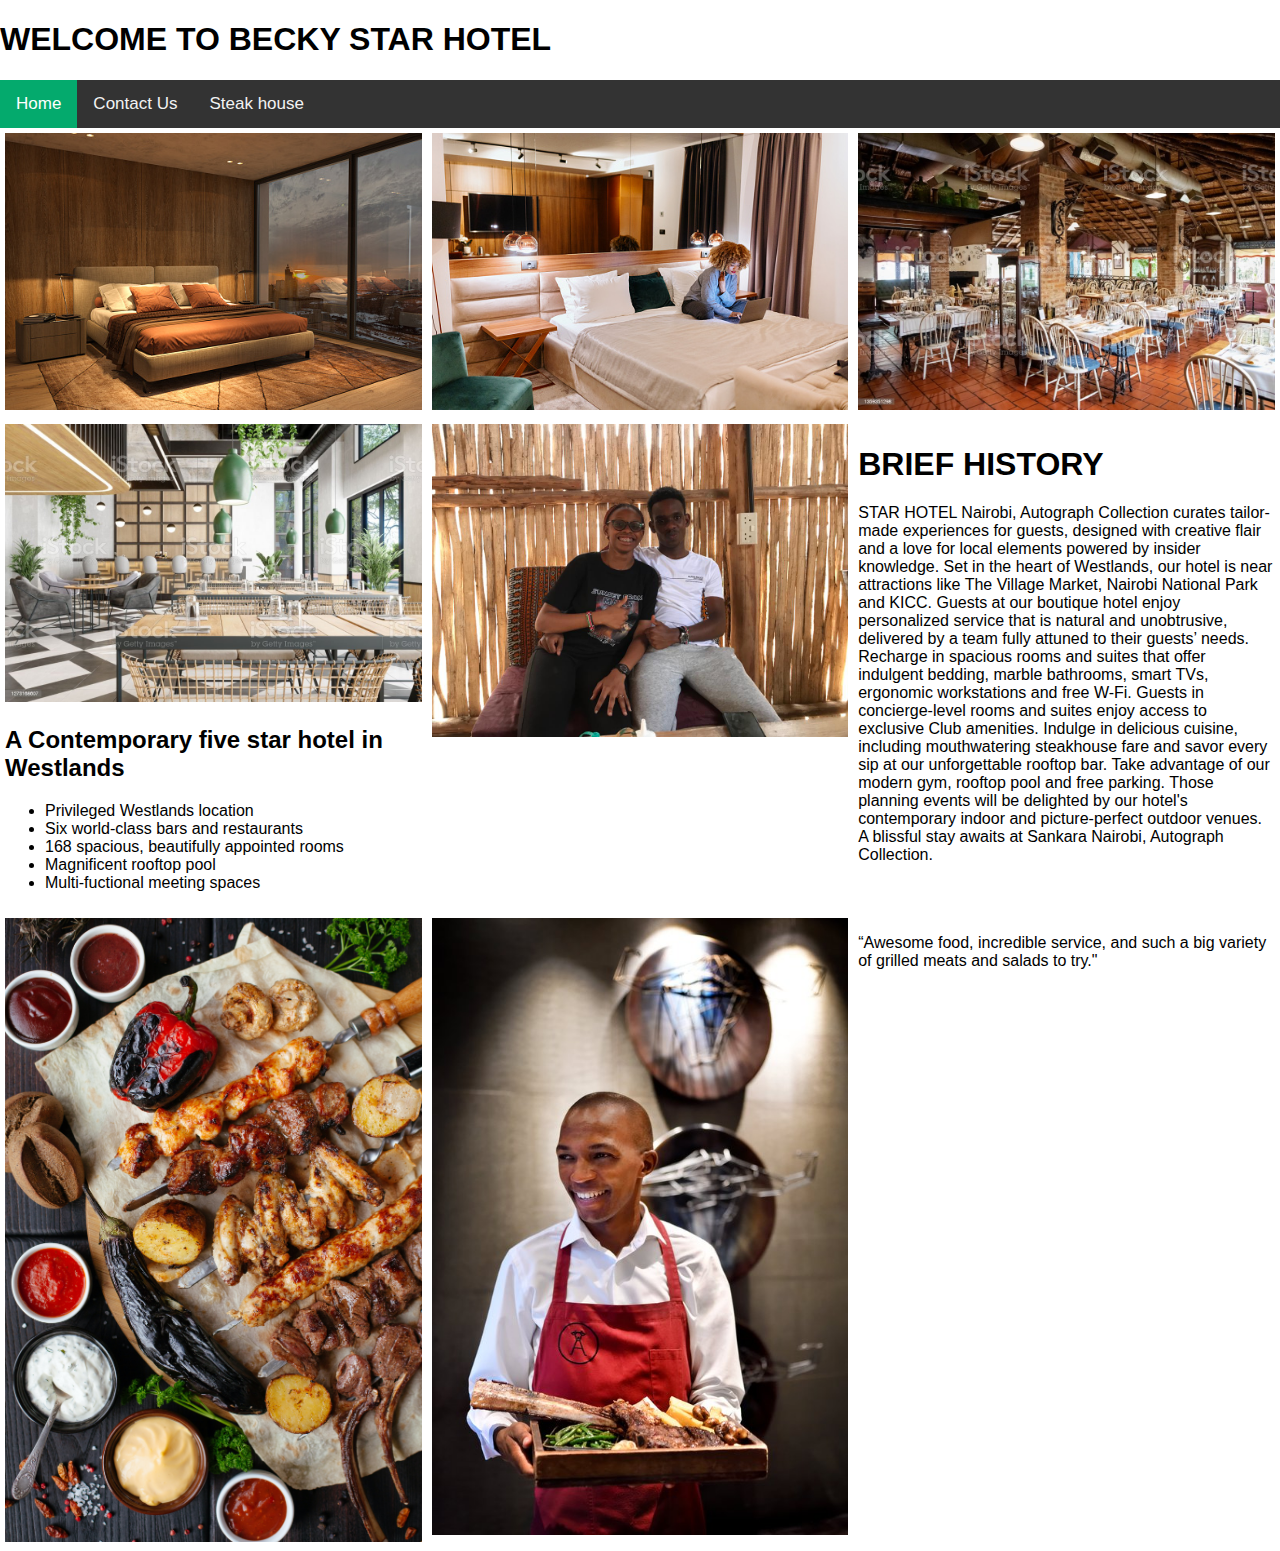
<file: index.html>
<!DOCTYPE html>
<html lang="en">
<head>
    <meta charset="UTF-8">
    <meta http-equiv="X-UA-Compatible" content="IE=edge">
    <meta name="viewport" content="width=device-width, initial-scale=1.0">
    <title>Welcome to Sankara, a 5 star hotel in the heart of Nairobi</title>
    <link rel="stylesheet" href=
    "style.css">
</head>
<body>
    <h1>WELCOME TO BECKY STAR HOTEL</h1>
    <section>
        <div class="topnav">
            <a class="active" href="#home">Home</a>
            <a href="contact.html">Contact Us</a>
            <a href="dish.html">Steak house</a>
          </div> 
  </section>
  <div class="row">
    <div class="column">
      <img src="Room.jpg" alt="Snow" style="width:100%">
    </div>
    <div class="column">
      <img src="Room1.jpg" alt="Forest" style="width:100%">
    </div>
    <div class="column">
    <img src="istockphoto-1359351298-1024x1024.jpg" style="width: 100%;"
    </div>

  </div>

  <div class="row">
    <div class="column">
        <img src="iphoto-1273168607-1024x1024.jpg" style="width:100%">
        <h2> A Contemporary five star hotel in Westlands </h2>
        <ul>
            <li>   Privileged Westlands location  </li>
             <li>           Six world-class bars and restaurants        </li>
             <li>             168 spacious, beautifully appointed rooms         </li>
             <li>                Magnificent rooftop pool        </li>
             <li>                 Multi-fuctional meeting spaces           </li>
        </ul>
    </div>
    <div class="row">
        <div class="column">
            <img src="K&K.jpg" style="width: 100%;">
        </div>
    <div class="column">
        <section>
            <h1>BRIEF HISTORY</h1>
                <article> STAR HOTEL Nairobi, Autograph Collection curates tailor-made experiences for guests, designed with creative flair and a love for local elements powered by insider knowledge. Set in the heart of Westlands, our hotel is near attractions like The Village Market, Nairobi National Park and KICC. Guests at our boutique hotel enjoy personalized service
                that is natural and unobtrusive, delivered by a team fully attuned to their guests’ needs.
                <br>
                Recharge in spacious rooms and suites that offer indulgent bedding, marble bathrooms, smart TVs, ergonomic workstations and free W-Fi. Guests in concierge-level rooms and suites enjoy access to exclusive Club amenities. Indulge in delicious cuisine, including mouthwatering steakhouse fare and savor every sip at our unforgettable rooftop bar. Take advantage of our modern gym, rooftop pool and free parking. Those planning events will be delighted by our hotel's contemporary indoor and picture-perfect outdoor venues.
               A blissful stay awaits at Sankara Nairobi, Autograph Collection.</article> 
        
        </section>
         <br>
    </div>
  </div>


     <div class="row">
        <div class="column">
          <img src="victoria-shes-UC0HZdUitWY-unsplash.jpg" alt="Forest" style="width:100%" >
        </div>
       <div class="column">
          <img src="Sankara.jpg" alt="Mountains" style="width:100%">
        </div>
    <div class="column">
      <p> “Awesome food, incredible service,
        and such a big variety of grilled meats and salads to try."</p>
        <BR>
        
    </div>    
    
    
    </div> 
          
            
          

    </body>
    </html>
</file>
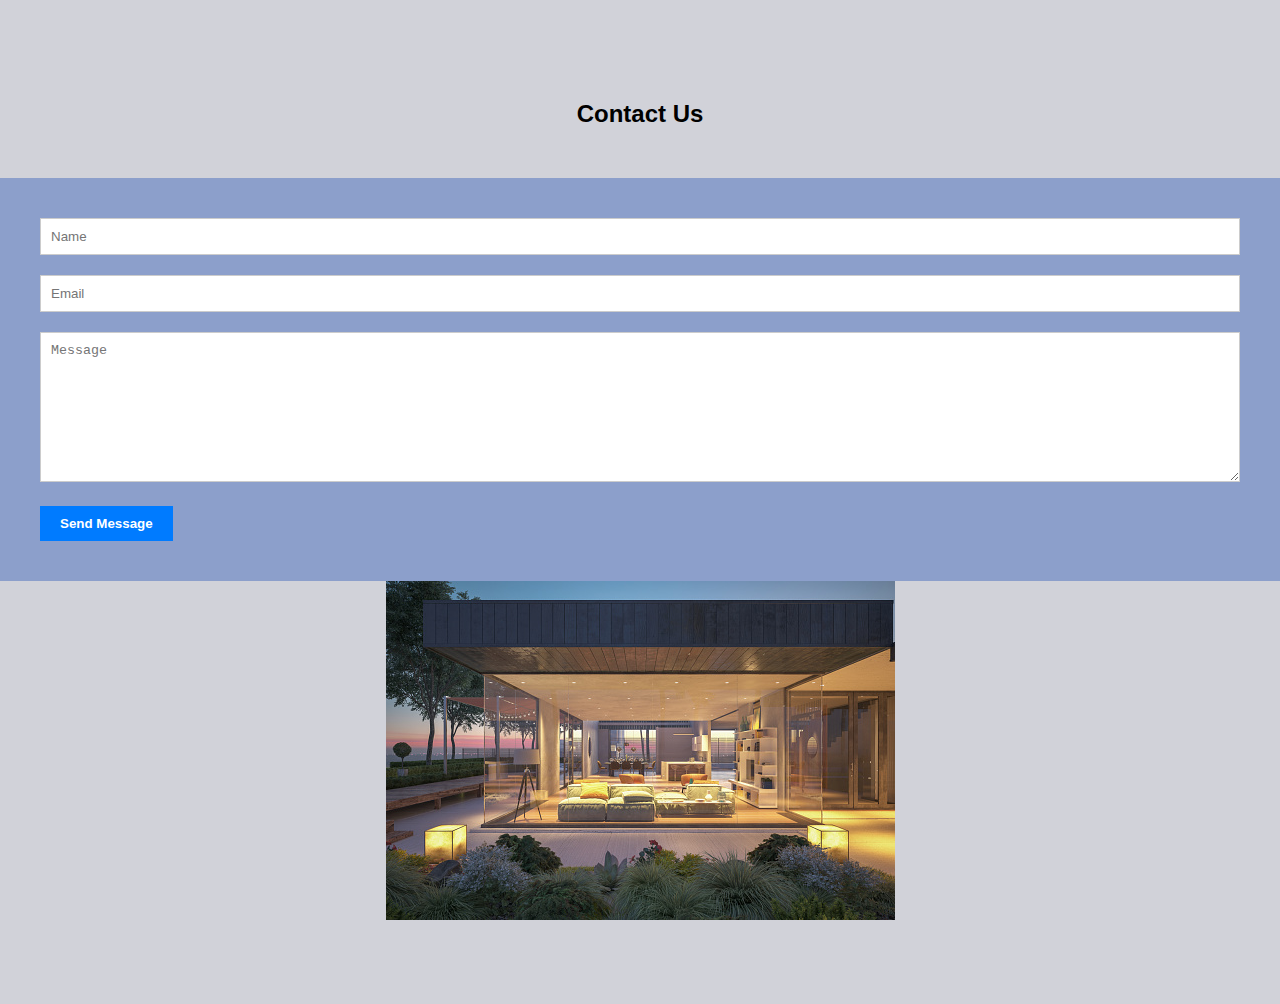
<file: contact.html>
<!DOCTYPE html>
<html lang="en">
<head>
    <meta charset="UTF-8">
    <meta http-equiv="X-UA-Compatible" content="IE=edge">
    <meta name="viewport" content="width=device-width, initial-scale=1.0">
    <title>Becky Star </title>
        <meta charset="UTF-8">
        <title>My Website</title>
        <link rel="stylesheet"  href="con.css">
</head>
  
<body>
    
</body>
</html>
<div class="contact-section">
    <div class="container">
      <h2>Contact Us</h2>
      <div class="row">
        <div class="col-md-6">
          <form class="contact-form" action="submit-form.php" method="post">
            <div class="form-group">
              <input type="text" name="name" class="form-control" placeholder="Name" required>
            </div>
            <div class="form-group">
              <input type="edwinaloo94@gmail.com" name="edwinaloo94@gmail.com" class="form-control" placeholder="Email" required>
            </div>
            <div class="form-group">
              <textarea name="message" class="form-control" placeholder="Message" required></textarea>
            </div>
            <div class="form-group">
              <button type="submit" class="btn btn-primary">Send Message</button>
            </div>
          </form>
        </div>
        <div class="col-md-6">
          <div class="contact-img">
            <img src="pics/balcony.jpg" >
          </div>
        </div>
      </div>
    </div>
  </div>
  <link rel="stylesheet" type="text/css" href="style.css">
</file>
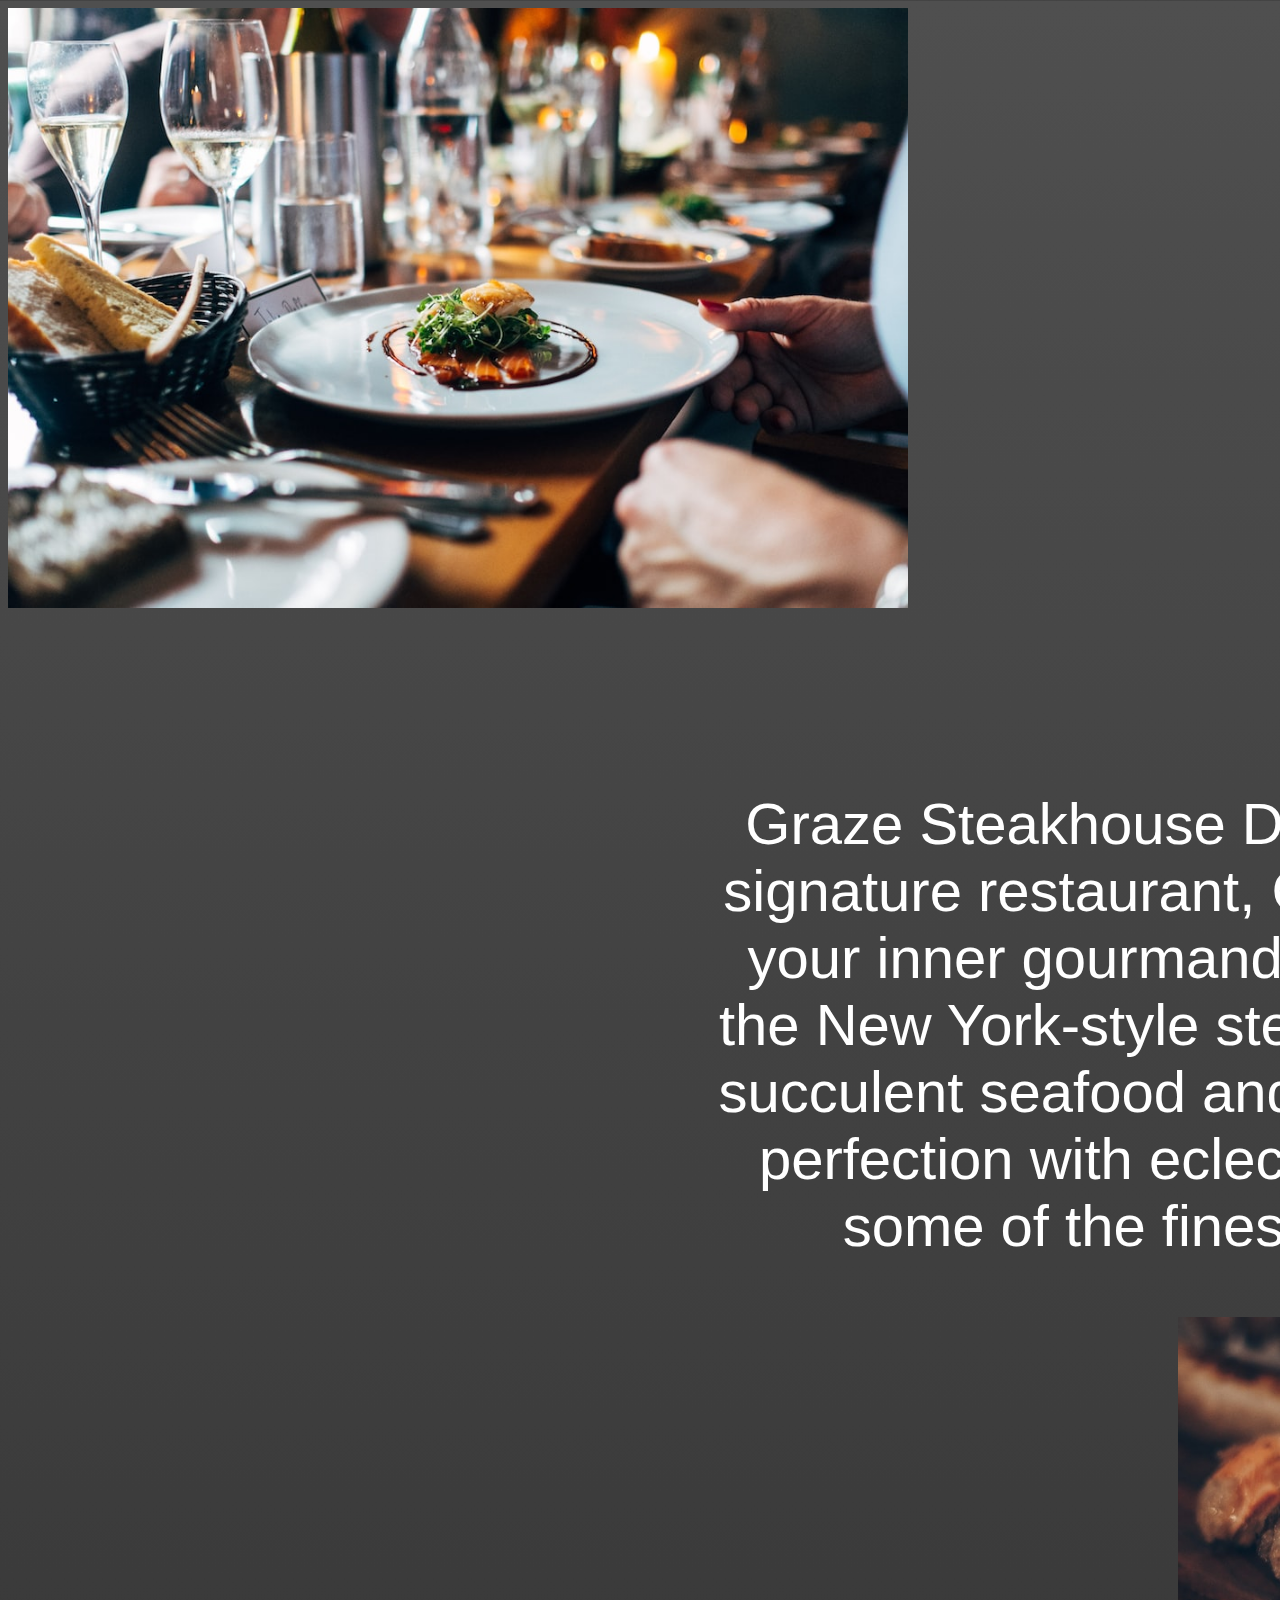
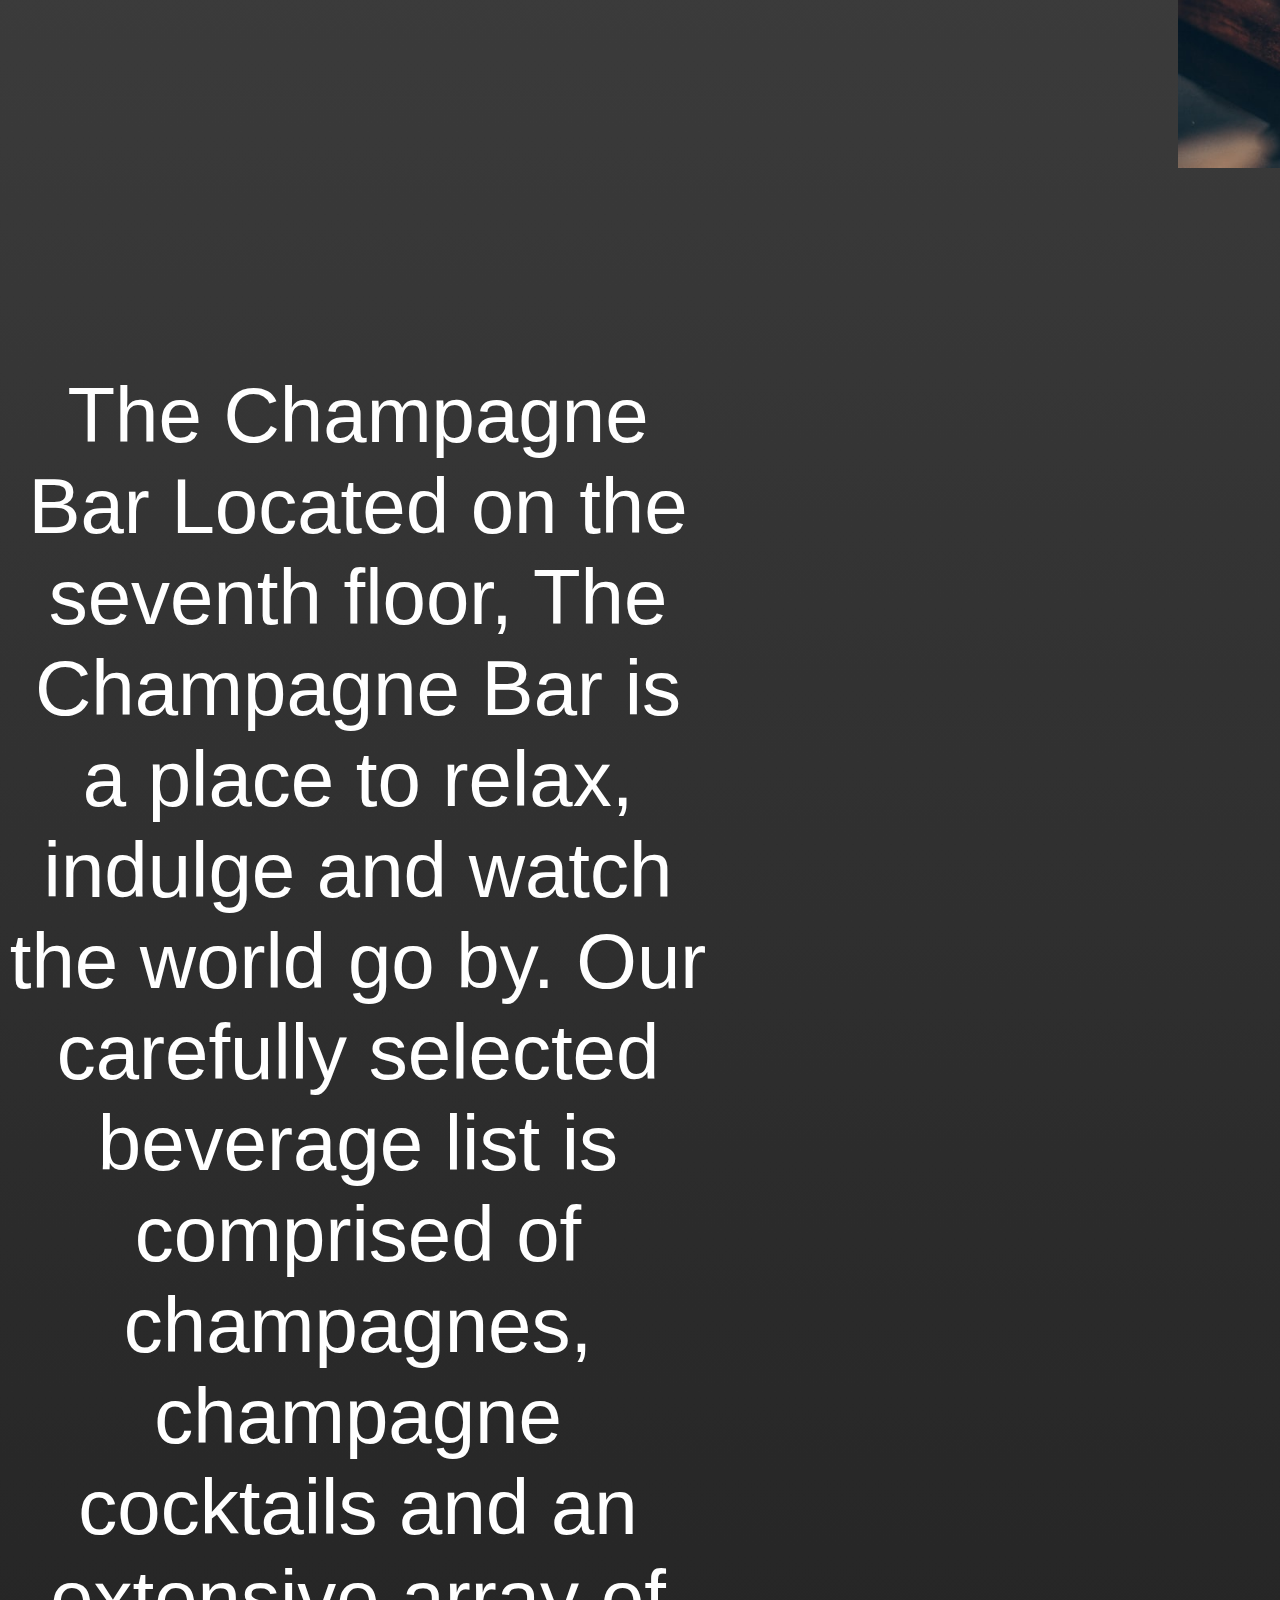
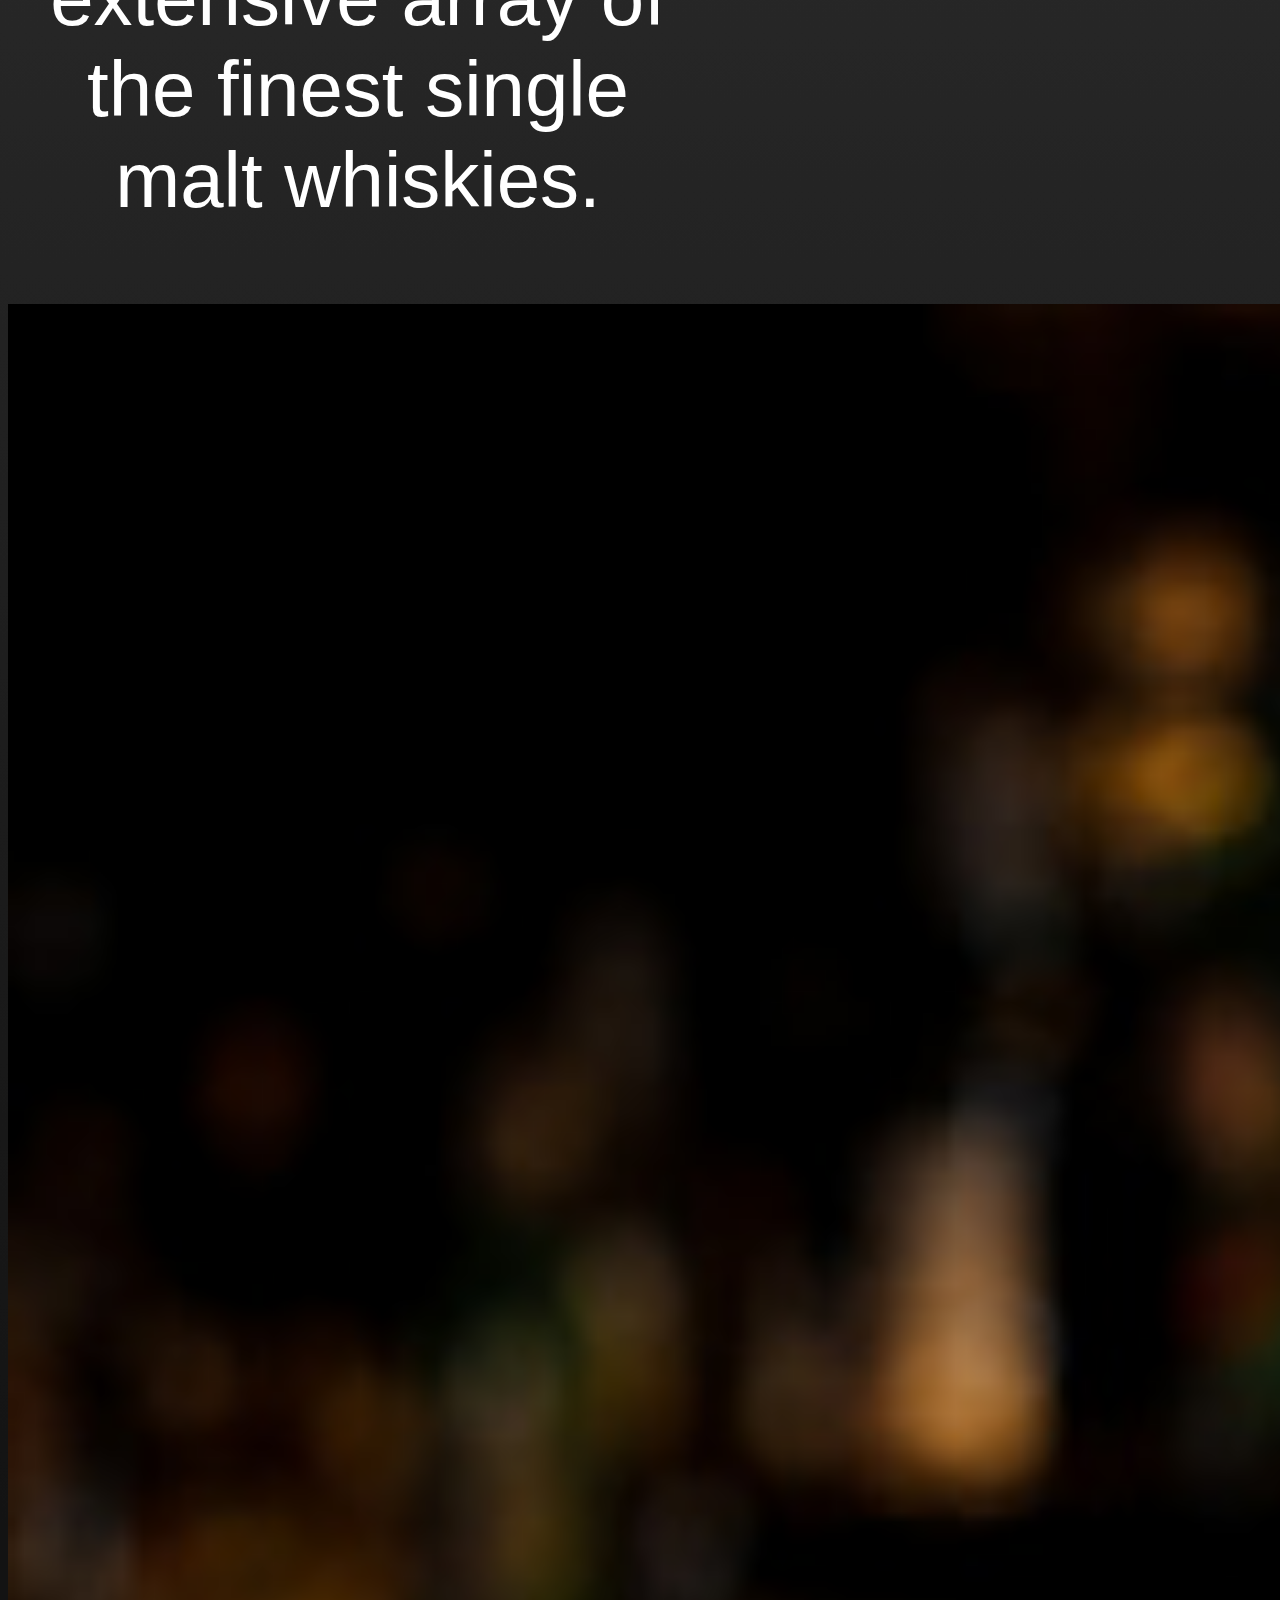
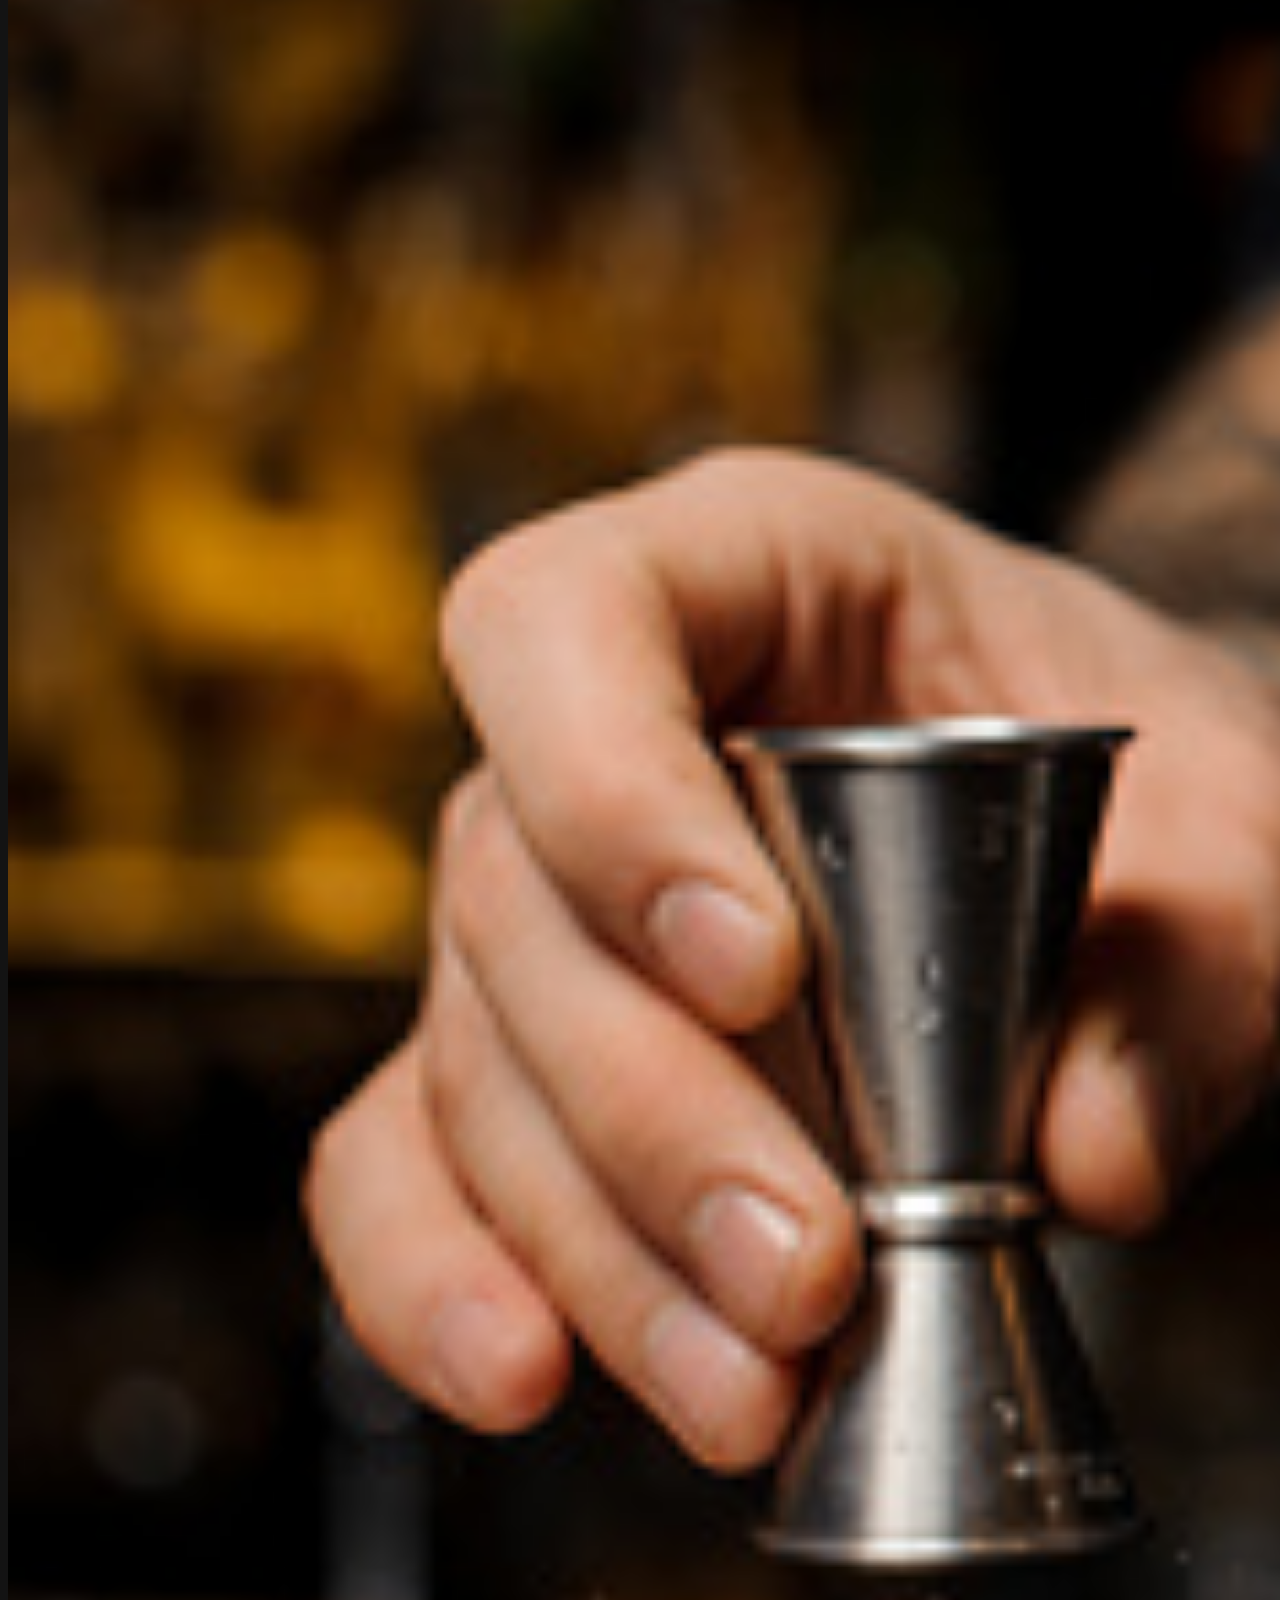
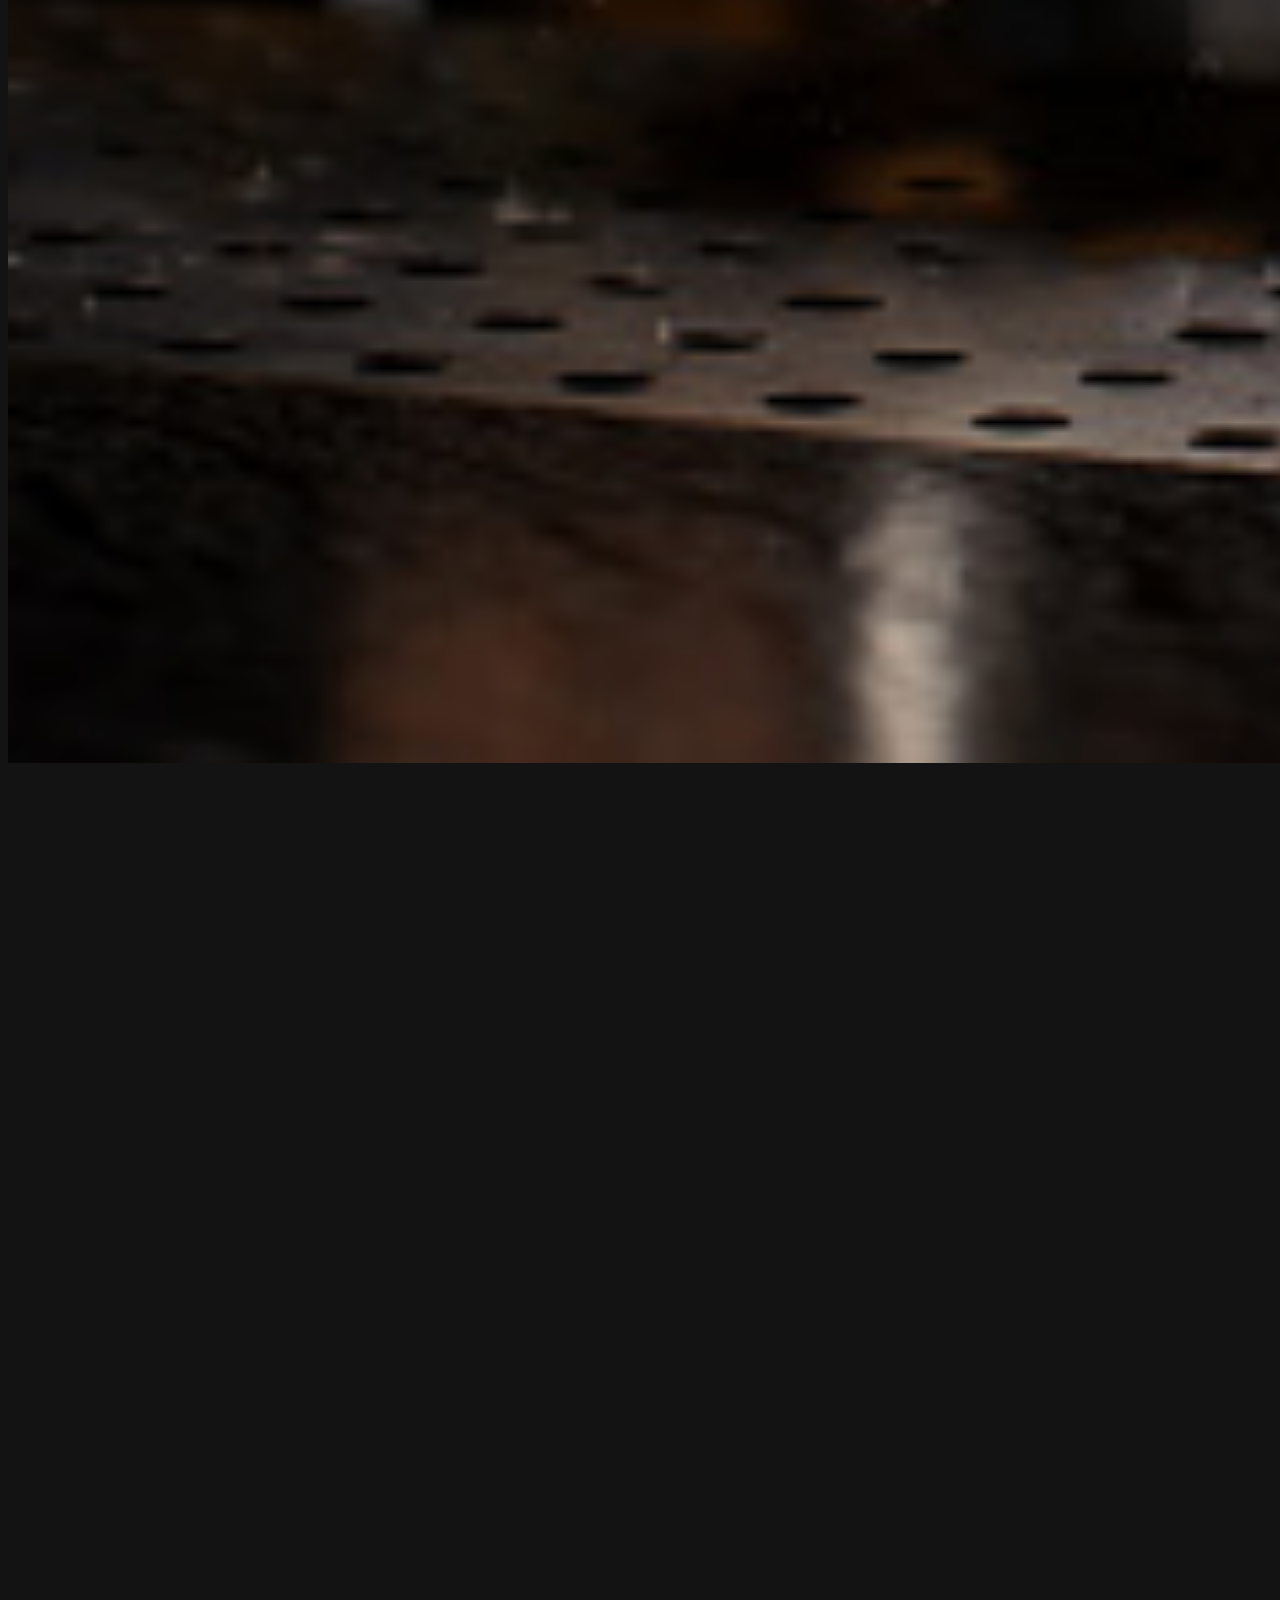
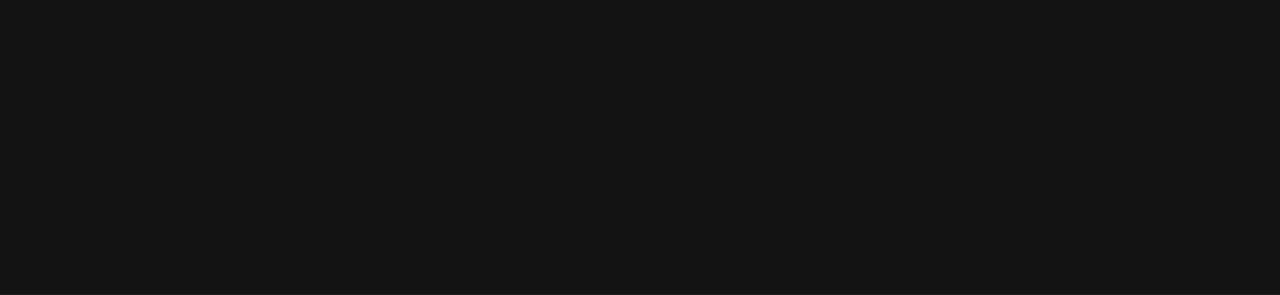
<file: dish.html>
<!DOCTYPE html>
<html>
<head>
    <title>DISH-BECKY-STAR</title>
</head>
<style>
 .food3{
    width: 
    
    700px;
    margin-bottom: 120px;
 }
 .f3{
    width: 900px;
    display: inline-block;
 }
 

.food1{
margin-left: 700px;
    
margin-bottom: 120px;
}
.f1{
    width: 800px;
    
}
.p1{
    color: white;
    font-size: 58px;
    display: inline-block;
    width: 100%;
 }
 .div-f-p{
    display: inline-block;
    
    margin-left: 470px;
 }
 .div-p{
    display: inline-block;
    width: 1330px;
 }

.dr1{
    width: 700px;

    margin-bottom: 120px; 
}
.d1{
    width: 5500px;
    display: inline-block;
}


.p2{
    color: white;
    font-size: 78px;
    display: inline-block;

}
.div-d1{
    display: inline-block;
    width: 700px;
}
.div-p2{
    display: inline-block;
    width: 730px;
}
.dr1{
    margin-top: 79px;
    
    margin-bottom: 120px;
}
</style>
<body style="padding-bottom: 1000px;
background: rgb(79,79,79); /* Old browsers */
background: url([data-uri]);
background: -moz-linear-gradient(top,  rgba(79,79,79,1) 0%, rgba(19,19,19,1) 57%, rgba(19,19,19,1) 100%); /* FF3.6+ */
background: -webkit-gradient(linear, left top, left bottom, color-stop(0%,rgba(79,79,79,1)), color-stop(57%,rgba(19,19,19,1)), color-stop(100%,rgba(19,19,19,1))); /* Chrome,Safari4+ */
background: -webkit-linear-gradient(top,  rgba(79,79,79,1) 0%,rgba(19,19,19,1) 57%,rgba(19,19,19,1) 100%); /* Chrome10+,Safari5.1+ */
background: -o-linear-gradient(top,  rgba(79,79,79,1) 0%,rgba(19,19,19,1) 57%,rgba(19,19,19,1) 100%); /* Opera 11.10+ */
background: -ms-linear-gradient(top,  rgba(79,79,79,1) 0%,rgba(19,19,19,1) 57%,rgba(19,19,19,1) 100%); /* IE10+ */
background: linear-gradient(to bottom,  rgba(79,79,79,1) 0%,rgba(19,19,19,1) 57%,rgba(19,19,19,1) 100%); /* W3C */
filter: progid:DXImageTransform.Microsoft.gradient( startColorstr='#4f4f4f', endColorstr='#131313',GradientType=0 ); /* IE6-8 */
font-family: 'Avenir Next Condensed', 'Arial Narrow', sans-serif;
font-size: 100%;
text-align: center;
">
<div class="div-1">
    <div class="food3"> 
    <img class="f3"  src="foodpics/food3.jpeg">
    </div>
    <div class="food1">
        <div class="div-p"><p class="p1"> Graze Steakhouse

            DISH-BECKY-STAR Nairobi's signature restaurant, Graze, is designed to indulge your inner gourmand. 
            Graze is a modern take on the New York-style steakhouse, offering aged beef, succulent 
            seafood and indulgent desserts paired to perfection with eclectic wines and whiskies from
            some of the finest producers in the world.
         </p>
        </div>
        <div class="div-f-p"><img class="f1" src="foodpics/food1.jpeg"></div>
           
         
    </div>

    <div class="dr1"> 

        <p class="p2">
            The Champagne Bar

            Located on the seventh floor, The Champagne Bar is a place to relax, indulge and watch the world go by. 
            Our carefully selected beverage list is comprised of champagnes, champagne cocktails and an extensive 
            array of the finest single malt whiskies.
        </p>

        <div class="div-d1">
            <img class="d1" src="drinkspics/dr1.jpg">
        </div>
        
            
    

        
        
    </div>
   
   
   
</div>



   

</body>
</html>
</file>
<file: style.css>
body {
    margin: 0;
    font-family: Arial, Helvetica, sans-serif;
  }
  
  .topnav {
    overflow: hidden;
    background-color: #333;
  }
  
  .topnav a {
    float: left;
    color: #f2f2f2;
    text-align: center;
    padding: 14px 16px;
    text-decoration: none;
    font-size: 17px;
  }
  * {
    box-sizing: border-box;
  }
  
  .column {
    float: left;
    width: 33.33%;
    padding: 5px;
  }
  
  /* Clearfix (clear floats) */
  .row::after {
    content: "";
    clear: both;
    display: table;
  }
  
  .topnav a:hover {
    background-color: #ddd;
    color: black;
  }
  
  .topnav a.active {
    background-color: #04AA6D;
    color: white;
  }
  
  
  /* Bottom left text */
  .bottom-left {
    position: left;
    bottom: 8px;
    left: 6px;
  }
</file>
<file: con.css>
.contact-section {
  background-color: #b1b2be95;
  padding: 80px 0;
}

.contact-section h2 {
  text-align: center;
  font-weight: bold;
  margin-bottom: 50px;
}

.contact-form {
  background-color: #8c9fcb;
  padding: 40px;
}

.form-control {
  width: 100%;
  border: 1px solid #ccc;
  padding: 10px;
  margin-bottom: 20px;
}

textarea {
  height: 150px;
}

.btn-primary {
  background-color: #007bff;
  border: none;
  padding: 10px 20px;
  color: #fff;
  font-weight: bold;
  cursor: pointer;
}

.btn-primary:hover {
  background-color: #0069d9;
}

.contact-img {
  text-align: center;
}

.contact-img img {
  max-width: 100%;
  height: auto;
}
</file>
